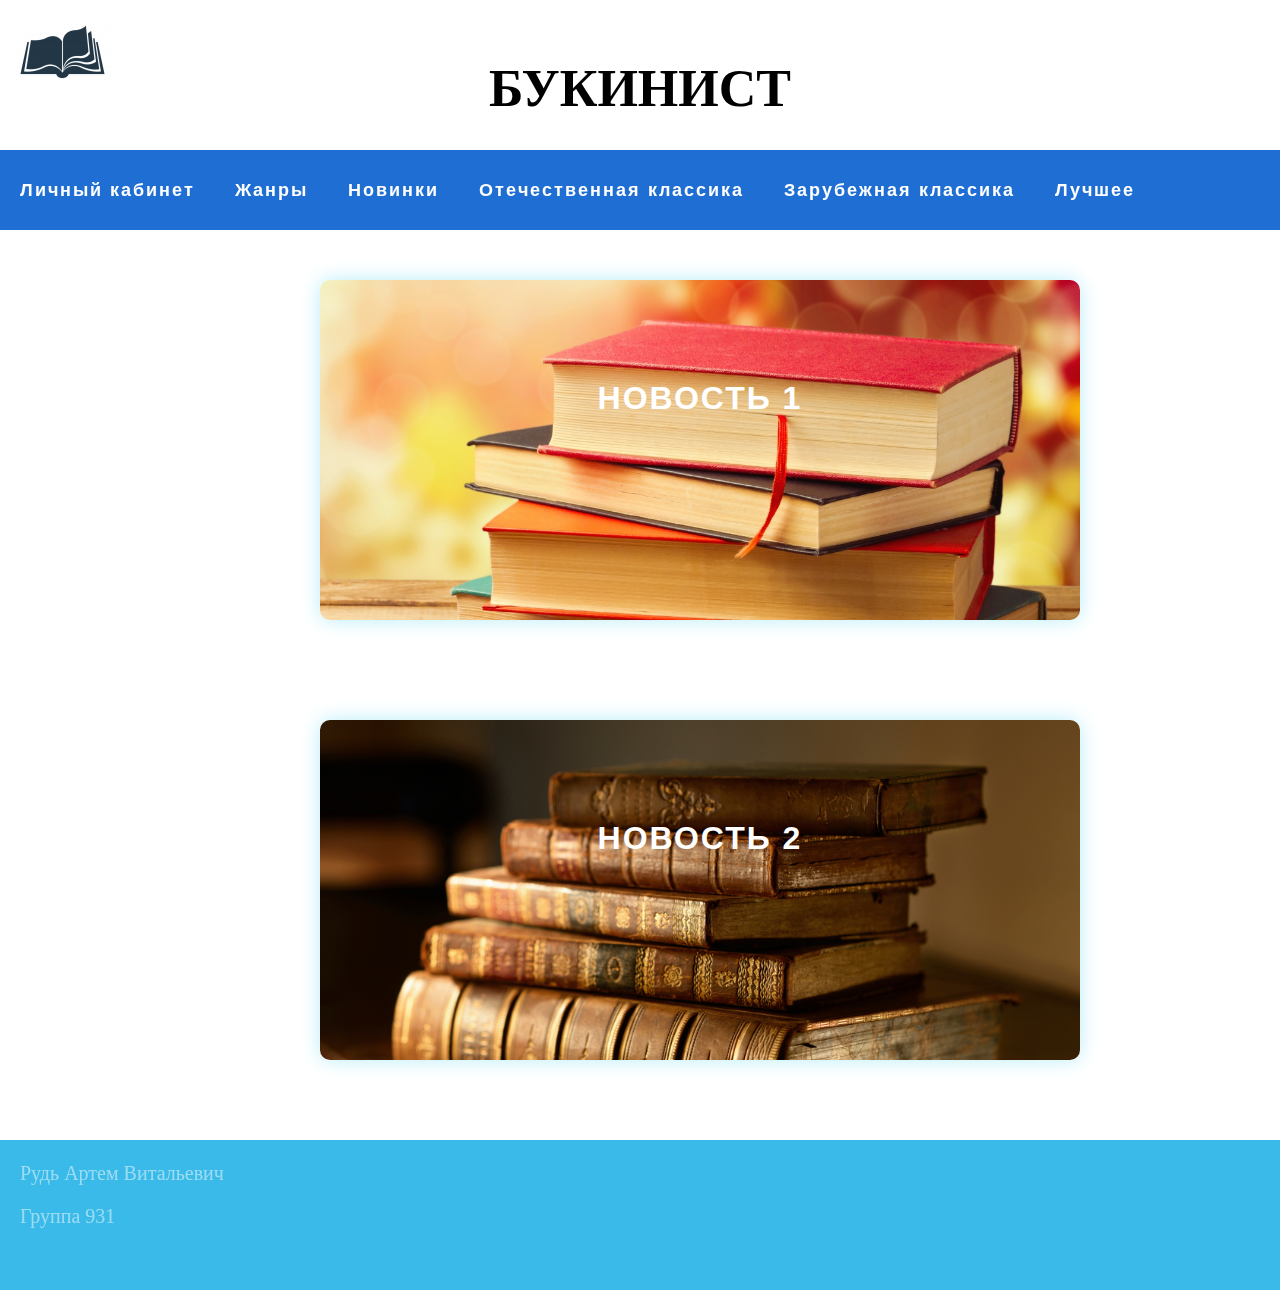
<file: index.html>
<!DOCTYPE html>
<html lang="ru">
  <head>
    
    <!-- Yandex.Metrika counter -->
<script type="text/javascript" >
   (function(m,e,t,r,i,k,a){m[i]=m[i]||function(){(m[i].a=m[i].a||[]).push(arguments)};
   m[i].l=1*new Date();k=e.createElement(t),a=e.getElementsByTagName(t)[0],k.async=1,k.src=r,a.parentNode.insertBefore(k,a)})
   (window, document, "script", "https://mc.yandex.ru/metrika/tag.js", "ym");

   ym(54261310, "init", {
        clickmap:true,
        trackLinks:true,
        accurateTrackBounce:true
   });
</script>
<noscript><div><img src="https://mc.yandex.ru/watch/54261310" style="position:absolute; left:-9999px;" alt="" /></div></noscript>
<!-- /Yandex.Metrika counter -->

    <meta charset="UTF-8">
    <meta name="viewport" content="width=device-width, initial-scale=1.0">
    <link rel="stylesheet" href="css.css">
    <link rel="stylesheet" href="dlc.css">
    <title>Задание 2</title>
  </head>
  <body>
    <div id="content-2">
      <header id="header-2">
       <div class="text-name-2">БУКИНИСТ</div>
       <a class="navbar-logo" href="index.html"><img src="logo.png"></a>
      </header>
        
      
       <section id="main-content-2">
                   <div class="cuntent">
                    <div class="text-1"> Новость 1   </div>                  
          </div>
          <div class="cuntent-1">
            <div class="text-1"> Новость 2 </div>
            </div>
          
        </section> 
        
        
          <section id="navigation-2">
          <nav class="top-menu">
            <ul class="menu-main">
              <li class="left-item"><a href="">Личный кабинет</a></li>
              <li class="left-item"><a href="genre.html">Жанры</a></li>
              <li class="left-item"><a href="new.html">Новинки</a></li>
              <li class="left-item"><a href="russian.html">Отечественная классика</a></li>
              <li class="left-item"><a href="enemy.html">Зарубежная классика</a></li>
              <li class="left-item"><a href="best.html">Лучшее</a></li>
              <li class="right-item"><a href="">Моя библиотека</a></li>
          </ul>
          </nav>
        </section>
       
       
        <footer id="footer-2">
        <div class="text-2">Рудь Артем Витальевич
          <p>Группа 931</p>
        </div>
      </footer>
    </div>
  </body>
</html>
</file>
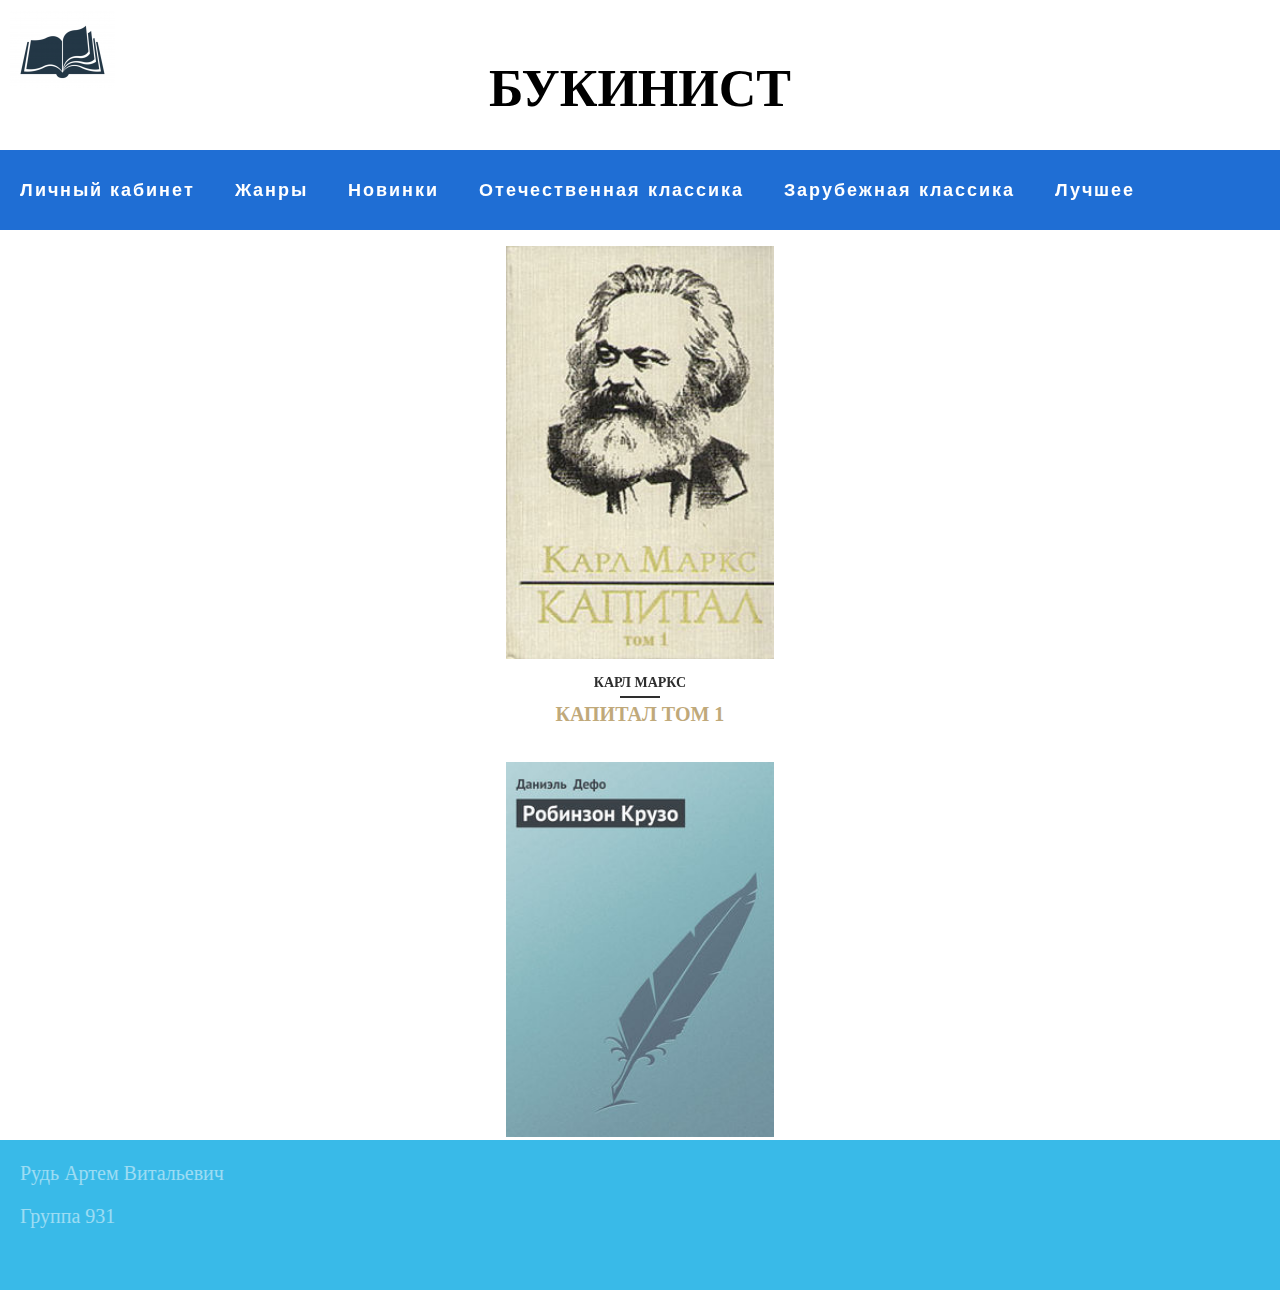
<file: best.html>
<!DOCTYPE html>
<html lang="ru">
  <head>
    <meta charset="UTF-8">
    <link rel="stylesheet" href="https://maxcdn.bootstrapcdn.com/font-awesome/4.7.0/css/font-awesome.min.css">
    <meta name="viewport" content="width=device-width, initial-scale=1.0">
    <link rel="stylesheet" href="css.css">
    <link rel="stylesheet" href="dlc.css">
    <title>Задание 2</title>
  </head>
  <body>
    <div id="content-2">
      <header id="header-2">
        <div class="text-name-2">БУКИНИСТ</div>
        <a class="navbar-logo" href="index.html"><img src="img/logo.png"></a>
      </header>
        
      
      <section id="main-content-2">

        <div class="product-wrap">
          <div class="product-item">
            <img src="img/capital.jpg">
            <div class="product-buttons">
              <a href="Books/Marks_K_Kapital_Tom_Perviyyi.a6.pdf" download class="button">Скачать</a>
            </div>
          </div>
          <div class="product-title">
            <a href="">Карл Маркс</a>
            <span class="product-price">Капитал Том 1</span>
          </div>
        </div>
        
        <div class="product-wrap">
          <div class="product-item">
            <img src="img/robinzon.jpg">
            <div class="product-buttons">
              <a href="Books/Defo_D_Robinzonkruzo1_Robinzon_Kruzo.a6.pdf" download class="button">Скачать</a>
            </div>
          </div>
          <div class="product-title">
            <a href="">Даниэль Дефо </a>
            <span class="product-price">Робинзон Крузо</span>
          </div>
        </div>
        
        

        </section>
        
        
          <section id="navigation-2">
          <nav class="top-menu">
            <ul class="menu-main">
              <li class="left-item"><a href="">Личный кабинет</a></li>
              <li class="left-item"><a href="genre.html">Жанры</a></li>
              <li class="left-item"><a href="new.html">Новинки</a></li>
              <li class="left-item"><a href="russian.html">Отечественная классика</a></li>
              <li class="left-item"><a href="enemy.html">Зарубежная классика</a></li>
              <li class="left-item"><a href="best.html">Лучшее</a></li>
              <li class="right-item"><a href="">Моя библиотека</a></li>
          </ul>
          </nav>
        </section>
       
       
        <footer id="footer-2">
        <div class="text-2">Рудь Артем Витальевич
          <p>Группа 931</p>
        </div>
      </footer>
    </div>
  </body>
</html>
</file>
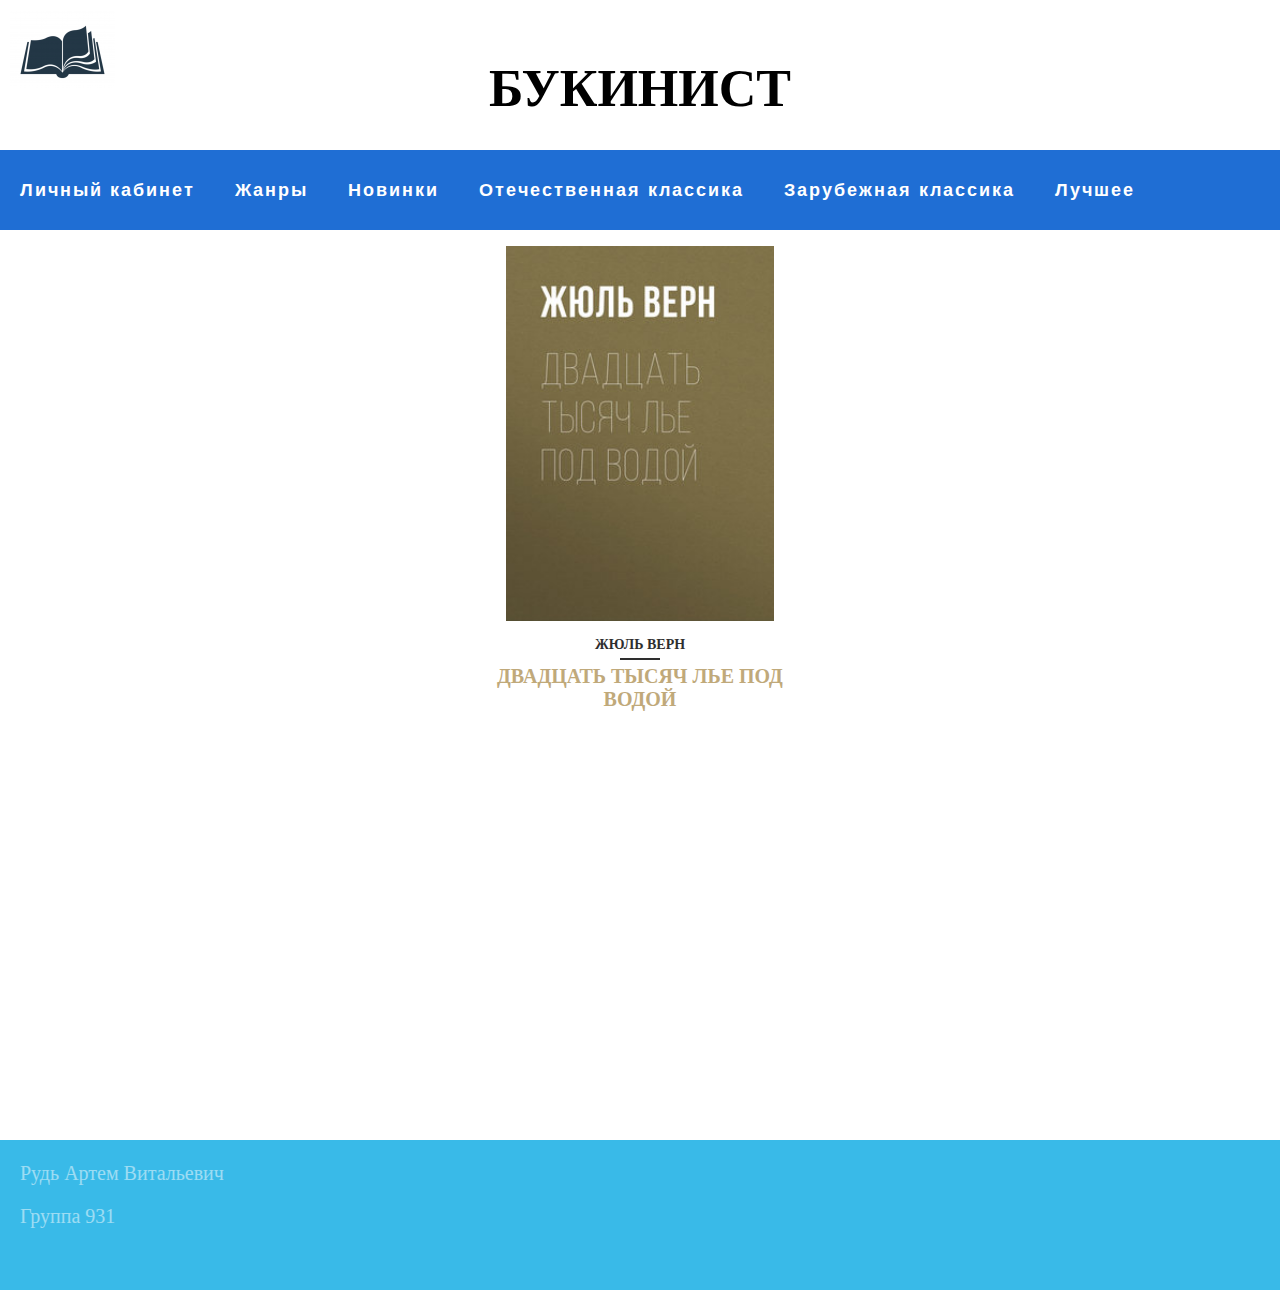
<file: enemy.html>
<!DOCTYPE html>
<html lang="ru">
  <head>
    <meta charset="UTF-8">
    <link rel="stylesheet" href="https://maxcdn.bootstrapcdn.com/font-awesome/4.7.0/css/font-awesome.min.css">
    <meta name="viewport" content="width=device-width, initial-scale=1.0">
    <link rel="stylesheet" href="css.css">
    <link rel="stylesheet" href="dlc.css">
    <title>Задание 2</title>
  </head>
  <body>
    <div id="content-2">
      <header id="header-2">
        <div class="text-name-2">БУКИНИСТ</div>
        <a class="navbar-logo" href="index.html"><img src="img/logo.png"></a>
      </header>
        
      
      <section id="main-content-2">

        <div class="product-wrap">
          <div class="product-item">
            <img src="img/zh_vern.jpg">
            <div class="product-buttons">
              <a href="Books/zh_vern.pdf" download class="button">Скачать</a>
            </div>
          </div>
          <div class="product-title">
            <a href="">Жюль Верн</a>
            <span class="product-price">Двадцать тысяч лье под водой</span>
          </div>
        </div>
        

        </section>
        
        
          <section id="navigation-2">
          <nav class="top-menu">
            <ul class="menu-main">
              <li class="left-item"><a href="">Личный кабинет</a></li>
              <li class="left-item"><a href="genre.html">Жанры</a></li>
              <li class="left-item"><a href="new.html">Новинки</a></li>
              <li class="left-item"><a href="russian.html">Отечественная классика</a></li>
              <li class="left-item"><a href="enemy.html">Зарубежная классика</a></li>
              <li class="left-item"><a href="best.html">Лучшее</a></li>
              <li class="right-item"><a href="">Моя библиотека</a></li>
          </ul>
          </nav>
        </section>
       
       
        <footer id="footer-2">
          <div class="text-2">Рудь Артем Витальевич
          <p>Группа 931</p>
        </div>
      </footer>
    </div>
  </body>
</html>
</file>
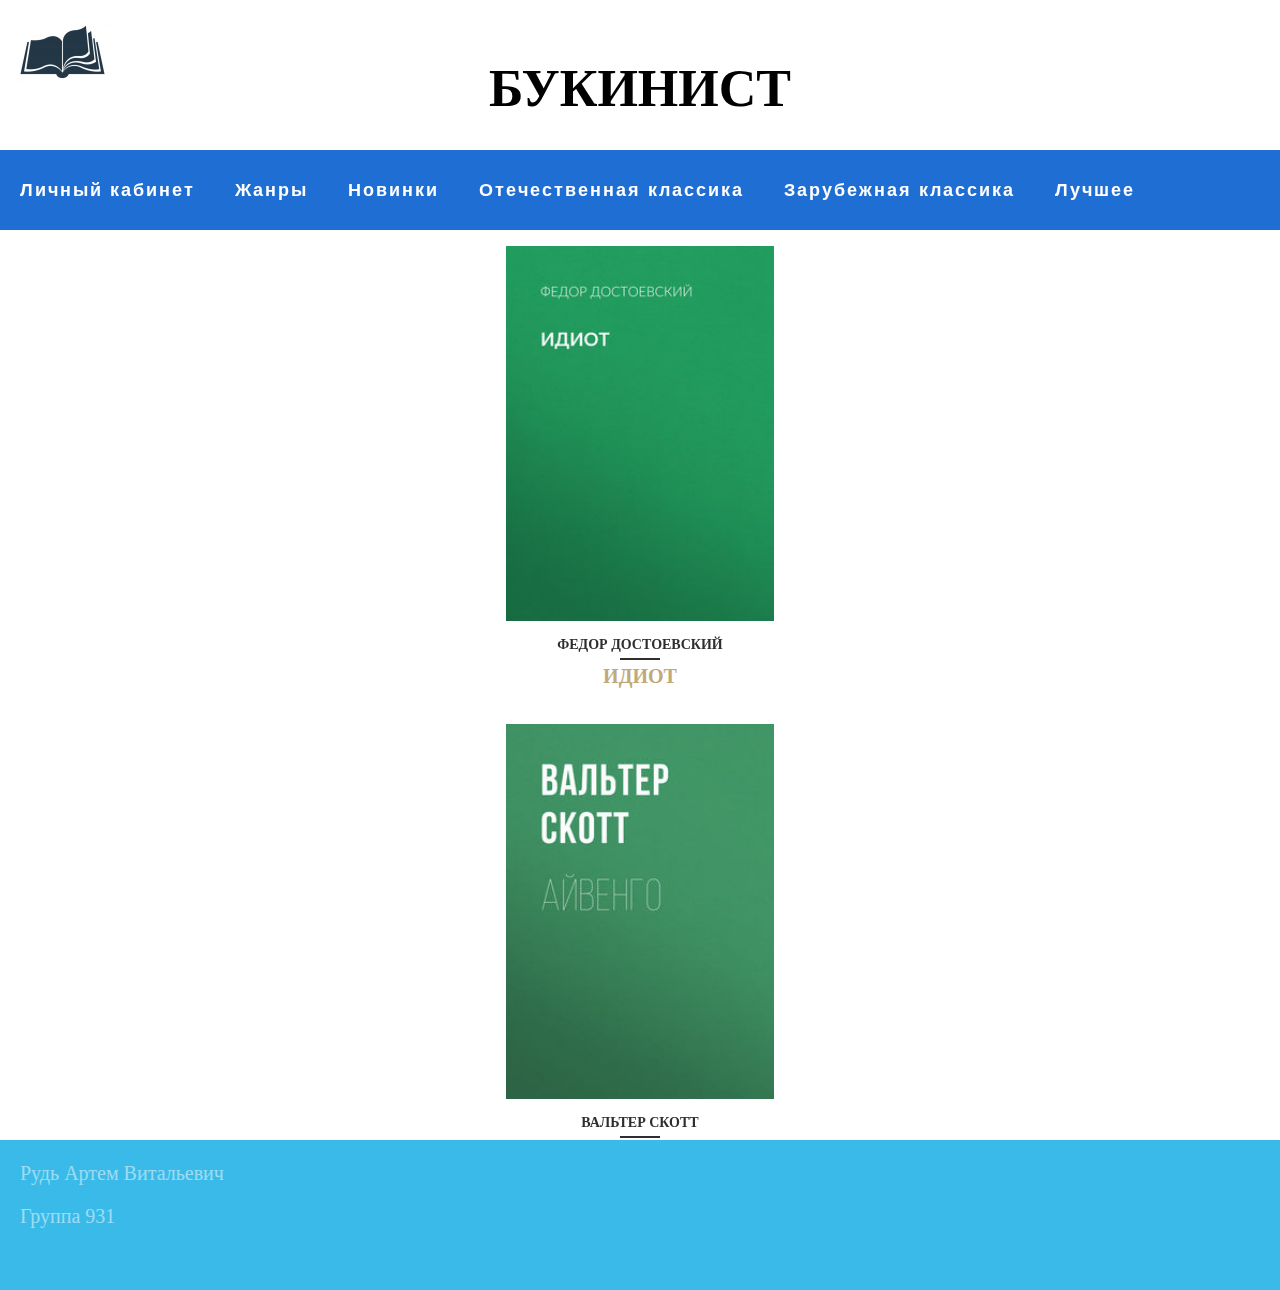
<file: new.html>
<!DOCTYPE html>
<html lang="ru">
  <head>
    <meta charset="UTF-8">
    <link rel="stylesheet" href="https://maxcdn.bootstrapcdn.com/font-awesome/4.7.0/css/font-awesome.min.css">
    <meta name="viewport" content="width=device-width, initial-scale=1.0">
    <link rel="stylesheet" href="css.css">
    <link rel="stylesheet" href="dlc.css">
    <title>Задание 2</title>
  </head>
  <body>
    <div id="content-2">
      <header id="header-2">
        <div class="text-name-2">БУКИНИСТ</div>
        <a class="navbar-logo" href="index.html"><img src="img/logo.png"></a>
      </header>
        
      
      <section id="main-content-2">
 
        <div class="product-wrap">
          <div class="product-item">
            <img src="img/idiot.jpg">
            <div class="product-buttons">
              <a href="Books/Dostoevskiyi_F_Idiot.a6.pdf" download class="button">Скачать</a>
            </div>
          </div>
          <div class="product-title">
            <a href="">Федор Достоевский</a>
            <span class="product-price">Идиот</span>
          </div>
        </div>
        
        <div class="product-wrap">
          <div class="product-item">
            <img src="img/v_skott.jpg">
            <div class="product-buttons">
              <a href="Books/Skott_V_Ayivengo.a6.pdf" download class="button">Скачать</a>
            </div>
          </div>
          <div class="product-title">
            <a href="">Вальтер Скотт</a>
            <span class="product-price">Айвенго</span>
          </div>
        </div>
        
        
        </section>
        
        
          <section id="navigation-2">
          <nav class="top-menu">
            <ul class="menu-main">
              <li class="left-item"><a href="">Личный кабинет</a></li>
              <li class="left-item"><a href="genre.html">Жанры</a></li>
              <li class="left-item"><a href="new.html">Новинки</a></li>
              <li class="left-item"><a href="russian.html">Отечественная классика</a></li>
              <li class="left-item"><a href="enemy.html">Зарубежная классика</a></li>
              <li class="left-item"><a href="best.html">Лучшее</a></li>
              <li class="right-item"><a href="">Моя библиотека</a></li>
          </ul>
          </nav>
        </section>
       
       
        <footer id="footer-2">
        <div class="text-2">Рудь Артем Витальевич
          <p>Группа 931</p>
        </div>
      </footer>
    </div>
  </body>
</html>
</file>
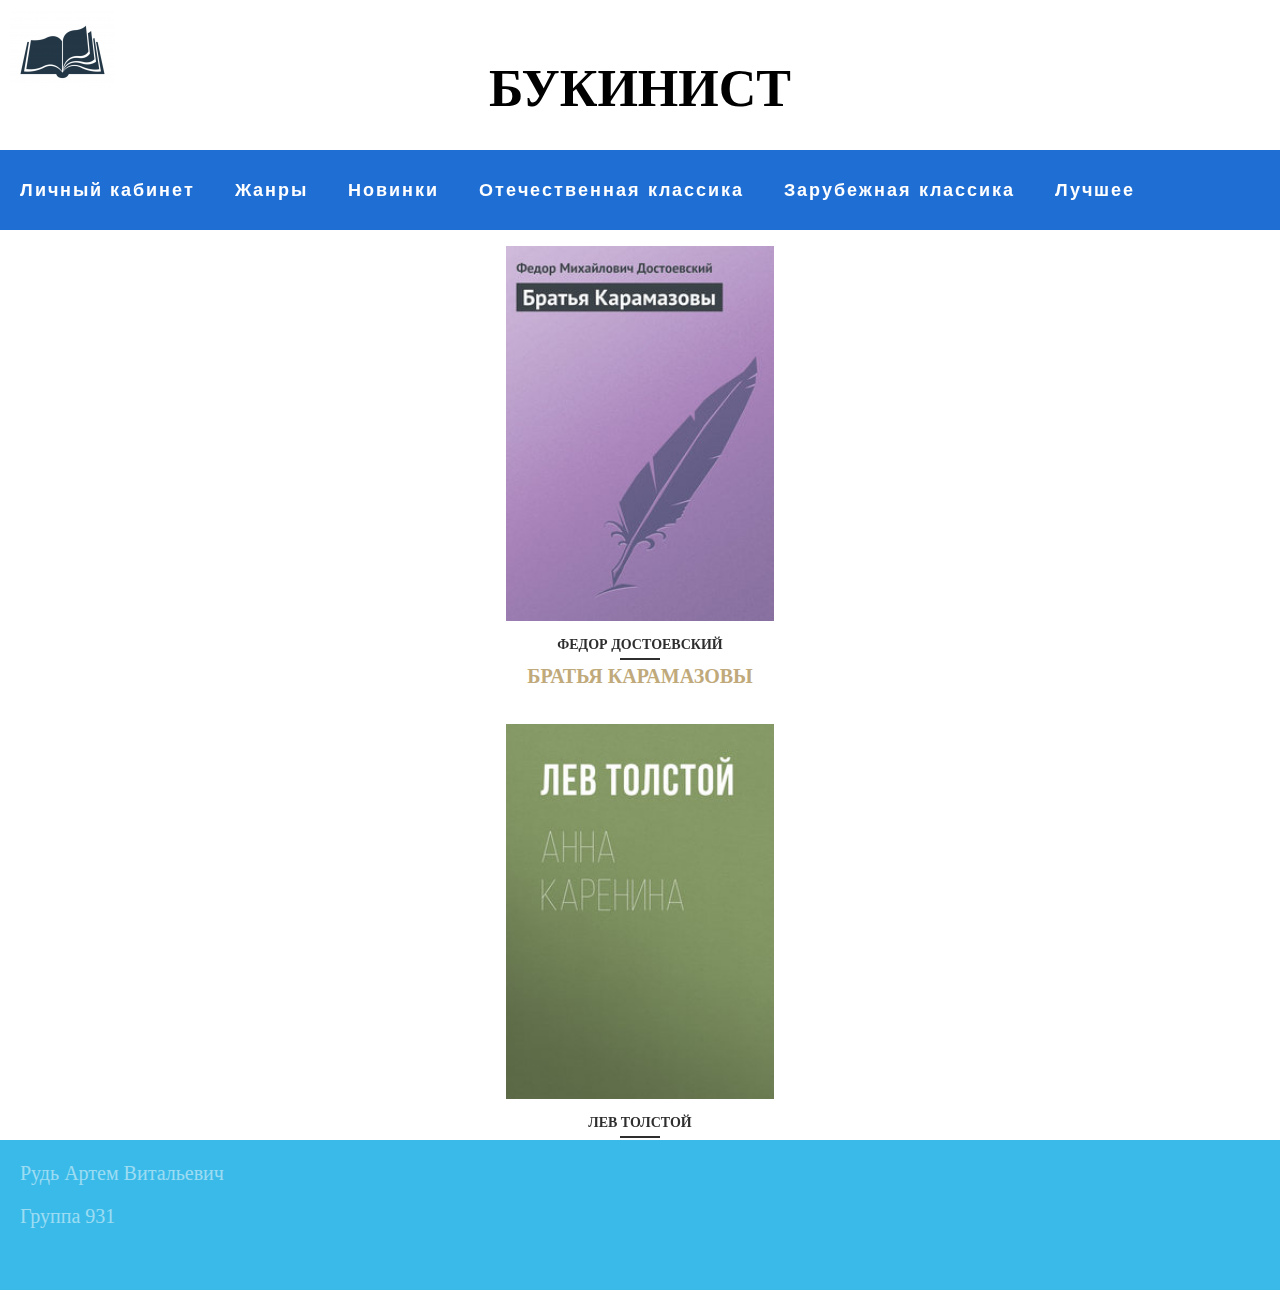
<file: russian.html>
<!DOCTYPE html>
<html lang="ru">
  <head>
    <meta charset="UTF-8">
    <link rel="stylesheet" href="https://maxcdn.bootstrapcdn.com/font-awesome/4.7.0/css/font-awesome.min.css">
    <meta name="viewport" content="width=device-width, initial-scale=1.0">
    <link rel="stylesheet" href="css.css">
    <link rel="stylesheet" href="dlc.css">
    <title>Задание 2</title>
  </head>
  <body>
    <div id="content-2">
      <header id="header-2">
        <div class="text-name-2">БУКИНИСТ</div>
        <a class="navbar-logo" href="index.html"><img src="img/logo.png"></a>
      </header>
        
      
      <section id="main-content-2">

        <div class="product-wrap">
          <div class="product-item">
            <img src="img/caramazovi.jpg">
            <div class="product-buttons">
              <a href="Books/Dostoevskiyi_F_Bratya_Karamazovyi.a6.pdf" download class="button">Скачать</a>
            </div>
          </div>
          <div class="product-title">
            <a href="">Федор Достоевский</a>
            <span class="product-price">Братья Карамазовы</span>
          </div>
        </div>
        
        <div class="product-wrap">
          <div class="product-item">
            <img src="img/anna_karenina.jpg">
            <div class="product-buttons">
              <a href="Books/Tolstoyi_L_Anna_KareninaI.a6.pdf" download class="button">Скачать</a>
            </div>
          </div>
          <div class="product-title">
            <a href="">Лев Толстой</a>
            <span class="product-price">Анна Каренина</span>
          </div>
        </div>
        
        <div class="product-wrap">
          <div class="product-item">
            <img src="img/zamyatin_mi.jpg">
            <div class="product-buttons">
              <a href="Books/Zamyatin_E_Spisokshkolnoy_Myi.a6.pdf" download class="button">Скачать</a>
            </div>
          </div>
          <div class="product-title">
            <a href="">Евгений Замятин</a>
            <span class="product-price">Мы</span>
          </div>
        </div>
          
        

        </section>
        
        
          <section id="navigation-2">
          <nav class="top-menu">
            <ul class="menu-main">
              <li class="left-item"><a href="">Личный кабинет</a></li>
              <li class="left-item"><a href="genre.html">Жанры</a></li>
              <li class="left-item"><a href="new.html">Новинки</a></li>
              <li class="left-item"><a href="russian.html">Отечественная классика</a></li>
              <li class="left-item"><a href="enemy.html">Зарубежная классика</a></li>
              <li class="left-item"><a href="best.html">Лучшее</a></li>
              <li class="right-item"><a href="">Моя библиотека</a></li>
          </ul>
          </nav>
        </section>
       
       
        <footer id="footer-2">
        <div class="text-2">Рудь Артем Витальевич
          <p>Группа 931</p>
        </div>
      </footer>
    </div>
  </body>
</html>
</file>
<file: css.css>
body {
  margin: 0;
  padding: 0;
 
}

.one {
  background: rgba(255, 244, 237, 0);
  padding: 20px 5px;
  text-align: center;
}
.one h1 {
  font-family: 'Righteous', cursive;
  position: relative;
  color: rgba(95, 228, 55, 0.911); 
  display: inline-block;
  border-top: 2px solid;
  border-bottom: 2px solid;
  font-size: 3em;
  padding: 11px 60px;
  margin: 0; 
  line-height: 1;
}

.one h2 {
  font-family: Comic Sans MS, sans-serif;
  text-decoration: none;
  outline: none;
  display: inline-block;
  color: rgb(252, 253, 252);
  padding: 10px 25px;
  margin: 10px 20px;
  border-radius: 200px;
  text-transform: uppercase;
  letter-spacing: 2px;
  background-image: linear-gradient(to right, rgb(0, 0, 0) 0%, rgb(33, 253, 13) 51%, rgb(0, 0, 0) 100%);
  background-size: 200% auto;
  box-shadow: 0 0 20px rgba(0,0,0,.1);
  transition: .5s;
}


.text-1 {
  color: #fff;
  padding: 80px 55px;
  position: inherit;
  font-size: 32px;
  font-weight: bold;
  text-align: center;
  top: calc(50% - 16px);
  color: rgb(255, 255, 255);
}

.img-1 {
  width: 100%;
}

/* Второе задание */
#content-2 {
  display: grid;
  grid-template-columns: 1fr 2fr 2fr 2fr 2fr 2fr 1fr;
  grid-auto-rows:  150px 80px 500px 80px 250px 80px;

}
#header-2 {
  grid-column-start: 1;
  grid-column-end: 8;
  background: #ffffff;
}

#main-content-2 {
  overflow-y: auto;
  grid-row-start: 3;
  grid-column-start: 1;
  grid-column-end: 8;
  grid-row-end: 7;
  background: #ffffff;
} 

#main-content-3 {
  overflow-y: auto;
  grid-row-start: 3;
  grid-column-start: 1;
  grid-column-end: 8;
  grid-row-end: 7;
  background: #ffffff;
} 

#navigation-2 {
  grid-row-start: 2;
  grid-row-end: 3;
  grid-column-start: 1;
  grid-column-end: 8;
  background: #1F6ED4;
}


#footer-2 {
  grid-row-start: 7;
  grid-column-start: 1;
  grid-column-end: 8;
  background: #39BAE8;
}

.text-name-2 {
  position: relative;
  font-size: 52px;
  font-weight: bold;
  text-align: center;
  top: calc(50% - 16px);
  color: rgb(0, 0, 0);
}

.text-2 {
  position: relative;
  font-size: 20px;
  top: calc(20% - 8px);
  margin: 0 20px;
  color: rgb(255, 255, 255);
  opacity: 0.5;
}



.cuntent-1 {
 
  text-decoration: none;
  outline: none;
  display: inline-block;
  color: white;
  padding: 20px 30px;
  width: 700px;
  height: 300px;
  text-align: center; 
  margin: 50px 25%;
  border-radius: 10px;
  font-family: 'Montserrat', sans-serif;
  text-transform: uppercase;
  letter-spacing: 2px;
  background-image: url(news2.jpg);
  background-size: 100% auto;
  box-shadow: 0 0 20px #B9EDF8;
  transition: .5s;
}
.cuntent-1:hover { 
  
  box-shadow: 0 15px 20px #B9EDF8;
  color: white;
  transform: translateY(-7px);}

.cuntent {
  text-decoration: none;
  outline: none;
  display: inline-block;
  color: white;
  width: 700px; 
  height: 300px; 
  text-align: center;
  padding: 20px 30px;
  margin: 50px 25%;
  border-radius: 10px;
  font-family: 'Montserrat', sans-serif;
  text-transform: uppercase;
  letter-spacing: 2px;
  background-image: url(news1.jpg);
  background-size: cover;
  box-shadow: 0 0 20px #B9EDF8;
  transition: .5s;
}
.cuntent:hover { 
  
  box-shadow: 0 15px 20px #B9EDF8;
  color: white;
  transform: translateY(-7px);}

/*товар*/
  
  .product-wrap {
    width: 300px;
    margin: 0 auto;
    background: white;
    padding: 0 0 20px;
    text-align: center;
    font-size: 14px; 
    font-family: Lora;
    text-transform: uppercase;
  }
  .product-item {
    position: relative;
    margin: 16px;
    overflow: hidden ;
  }
  .product-wrap img {
    display: block;
    width: 100%;
  }
  .product-buttons {
    position: absolute;
    left: 0;
    top: 0;
    width: 100%;
    height: 100%;
    background: rgba(0, 0, 0, .8);
    opacity: 0;
    transition: .3s ease-in-out;
  }
  .button { 
    text-decoration: none;
    color: #1F6ED4;
    font-size: 12px;
    width: 140px;
    height: 40px;
    line-height: 40px;
    position: absolute;
    top: 50%; 
    left: 50%;
    border: 2px solid #1F6ED47a;
    transform: translate(-50%, -50%) scale(0);
    transition: .3s ease-in-out;
  }
  .button:before {
    content: "\f07a";
    font-family: FontAwesome;
    margin-right: 10px;
  }
  .product-item:hover .product-buttons {opacity: 1;}
  .product-item:hover .button {transform: translate(-50%, -50%) scale(1);}
  .button:hover {background: black;}
  .product-title {color: #5e5e5e;}
  .product-title a {
    text-decoration: none;
    color: #2e2e2e;
    font-weight: 600;
    margin: 15px 0 5px;
    padding-bottom: 7px;
    display: block;
    position: relative;
    transition: .3s ease-in-out;
  }
  .product-title a:after{    
    content: "";
    position: absolute;
    width: 40px;
    height: 2px;
    background: #2e2e2e;
    left: 50%;
    margin-left: -20px;
    bottom: 0;
    transition: .3s ease-in-out;
  }
  .product-title a:hover {color: #c0a97a;}
  .product-title:hover a:after {background: #c0a97a;}
  .product-price {
    font-size: 20px;
    color: #c0a97a;
    font-weight: 700;
  }
</file>
<file: dlc.css>
@import url('https://fonts.googleapis.com/css?family=Arimo');
.top-menu {
  position: relative;

}
.menu-main {
  list-style: none;
  margin: 0;
  padding: 0;
}
.menu-main:after {
  content: "";
  display: table;
  clear: both;
}
.left-item {float: left;}
.right-item {float: right;}


.navbar-logo {
  position: absolute;
  left: 10px;
  top: 10px;
  
}
.menu-main a {
  text-decoration: none;
  display: block;
  line-height: 80px;
  padding: 0 20px;
  font-size: 18px;
  letter-spacing: 2px;
  font-family: 'Arimo', sans-serif;
  font-weight: bold;
  color: white;
  transition: .3s linear;
}
.menu-main a:hover {background: #0000A1;}
@media (max-width: 830px) {
.menu-main {

  text-align: center;
}


.menu-main li {
  float: none;
  display: inline-block;
}
.menu-main a {
  line-height: normal;
  padding: 10px 10px;
  font-size: 16px;
}
}
@media (max-width: 30px) {
.menu-main li {display: block;}
}
</file>
